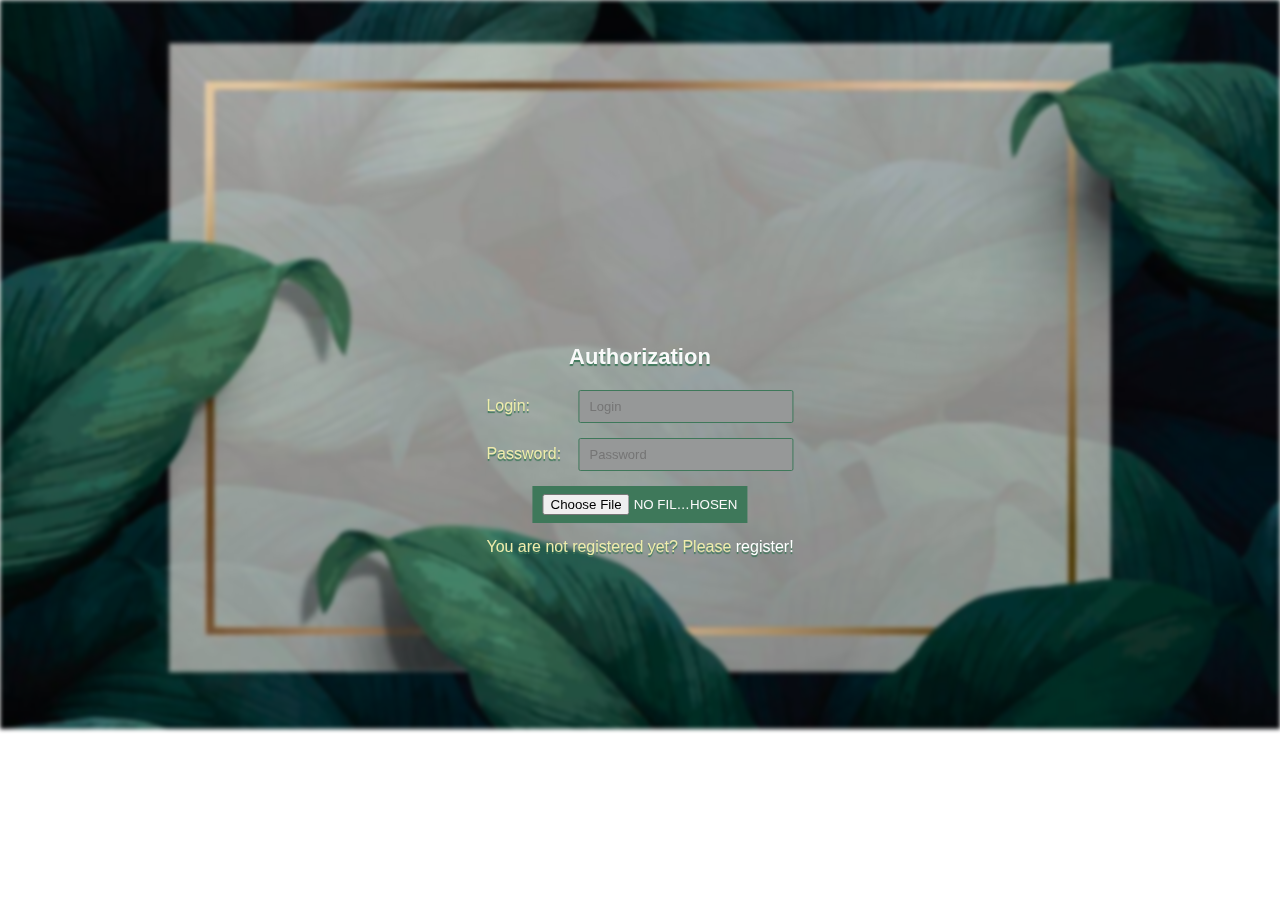
<file: login.html>
<!DOCTYPE html>
<html lang="en">

<head>
    <meta charset="UTF-8">
    <meta http-equiv="X-UA-Compatible" content="IE=edge">
    <meta name="viewport" content="width=device-width, initial-scale=1.0">
    <link rel="shortcut icon" href="../img/favicon.ico" type="images/ico">
    <link rel="stylesheet" href="style-secret.css">
    <title>Login</title>
</head>

<body>
    <img src="img/splash.jpg" alt="" class="img__inner">
    <main>
        <form class="form__inner">
            <div class="h__inner">
                <h3>Authorization</h3>
            </div>
            <p class="p__inner">
                <label for="login">Login: </label>
                <input type="text" name="login" placeholder="Login" required class="input_text login">
            </p>
            <p class="p__inner">
                <label for="password">Password: </label>
                <input type="password" name='password' placeholder="Password" required class="input_text password">
            </p>

            <p class="p__inner" style="justify-content: center;">
                <input type="file" accept=".txt" class="btn__file__choose" id="btn__file__choose" onchange="readFile(this)">
            </p>

            <p class="p__inner">You are not registered yet? Please&nbsp; <a href="registration.html">register!</a></p>
        </form>
    </main>
    <script src="script.js"></script>
</body>

</html>
</file>
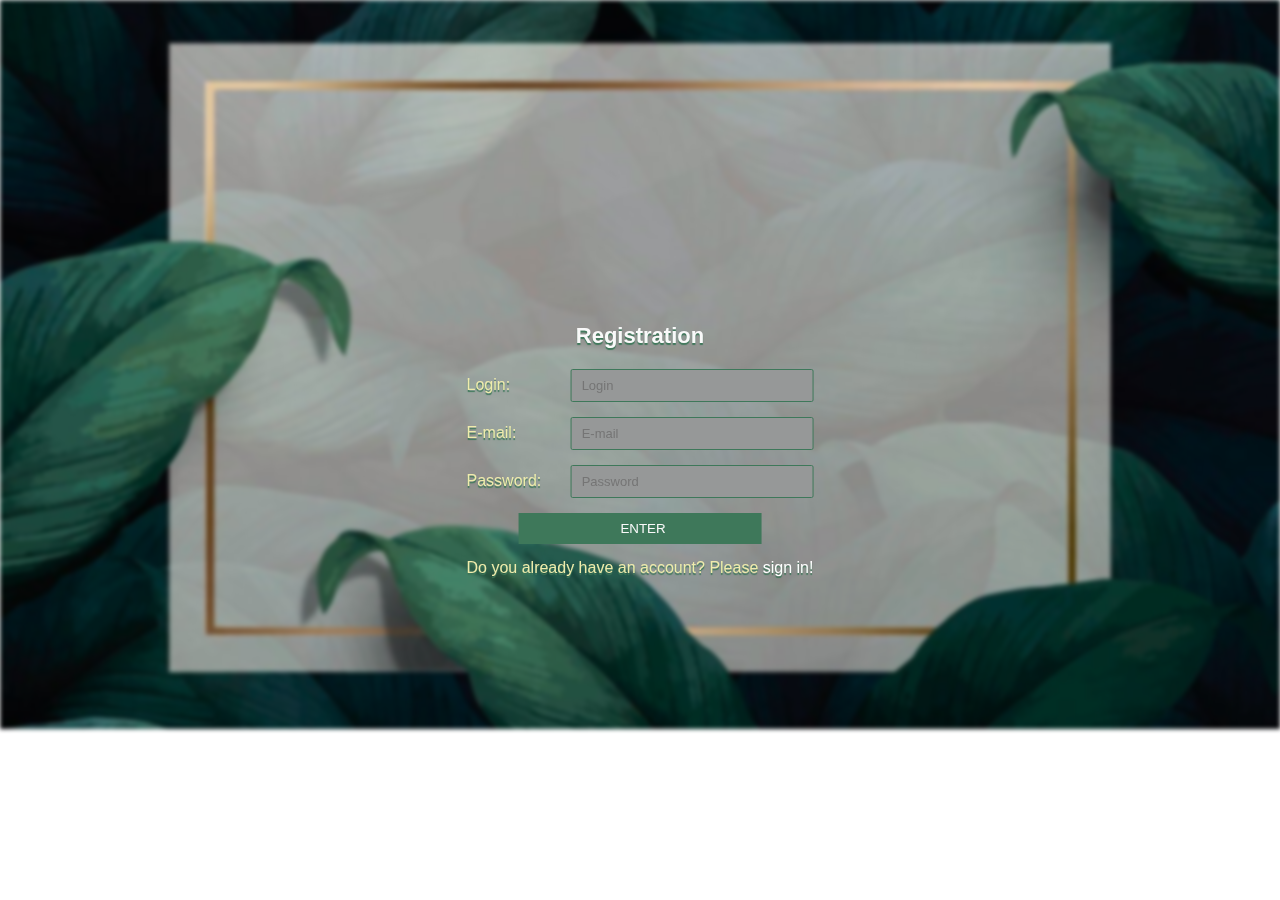
<file: registration.html>
<!DOCTYPE html>
<html lang="en">
<head>
    <meta charset="UTF-8">
    <meta http-equiv="X-UA-Compatible" content="IE=edge">
    <meta name="viewport" content="width=device-width, initial-scale=1.0">
    <link rel="shortcut icon" href="../img/favicon.ico" type="images/ico">
    <link rel="stylesheet" href="style-secret.css">
    <title>Registration</title>
</head>

<body>
    <img src="img/splash.jpg" alt="" class="img__inner">
    <main>
        <form class="form__inner" action="file-reader.php" method="post">
            <div class="h__inner">
                <h3>Registration</h3>
            </div>
            <p class="p__inner">
                <label for="login">Login: </label>
                <input type="text" name="login" placeholder="Login" required class="input_text login" >
            </p>
            <p class="p__inner">
                <label for="e-mail">E-mail: </label>
                <input type="email" name="e-mail" placeholder="E-mail" required class="input_text e-mail">
            </p>
            <p class="p__inner">
                <label for="password">Password: </label>
                <input type="password" name='password' placeholder="Password" required class="input_text password">
            </p>

            <p class="p__inner" style="justify-content: center;">
                <input type="submit" name="submit" value="Enter" class="btn__enter__reg" id="btn__enter__reg">
            </p>
            <p class="p__inner">Do you already have an account? Please&nbsp; <a href="login.html">sign in!</a></p>
            
            <div class="message"></div>
        </form>
        
    </main>

</body>
</html>
</file>
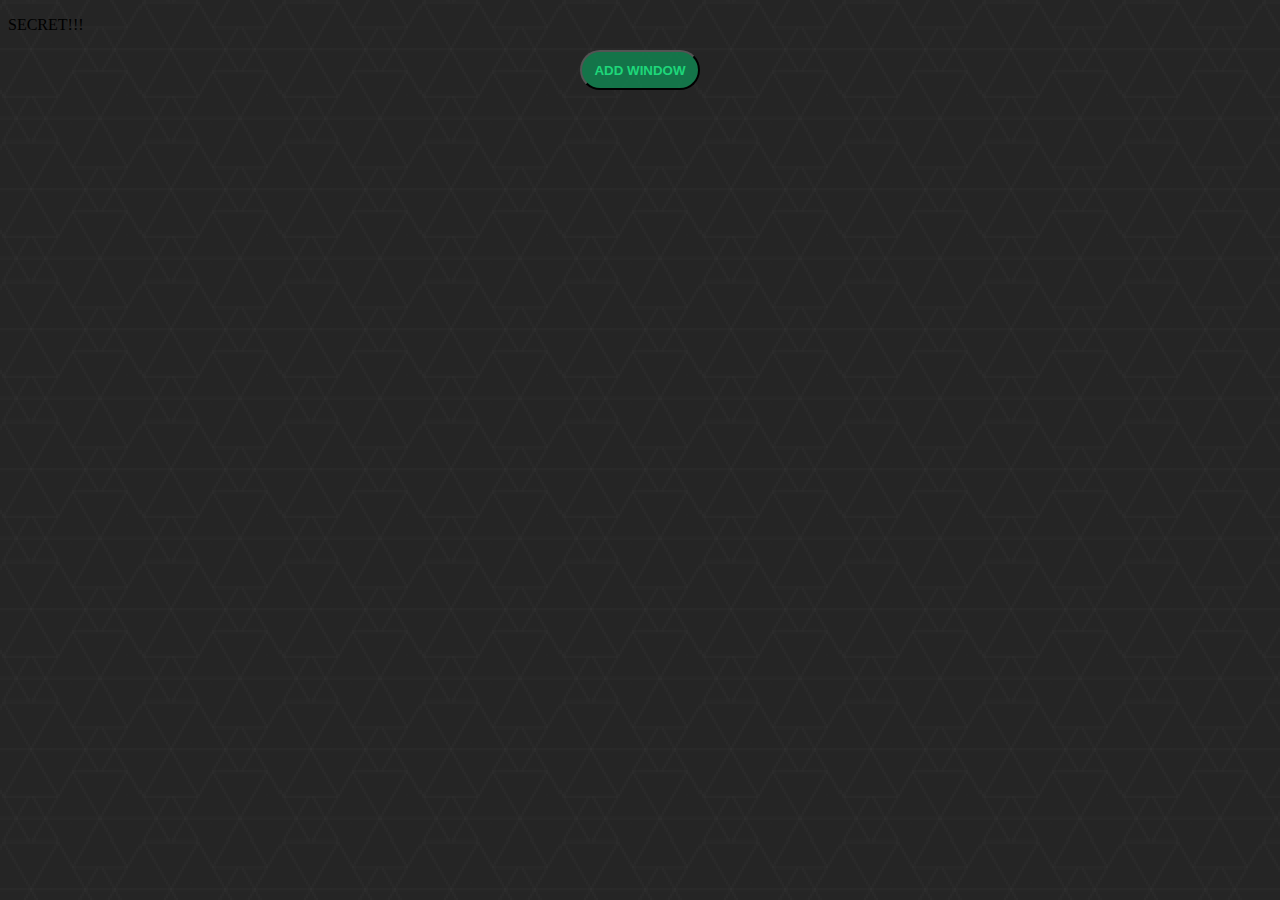
<file: secret.html>
<!DOCTYPE html>
<html lang="en">
<head>
    <meta charset="UTF-8">
    <meta http-equiv="X-UA-Compatible" content="IE=edge">
    <meta name="viewport" content="width=	, initial-scale=1.0">
    <link rel="stylesheet" href="style.css">
    <title>Document</title>
</head>
<body class="body">
    <p>
        SECRET!!!
    </p>
    <button class="button_add-window" onclick="createWindow()">
        ADD WINDOW
    </button>
    <script src="script.js"></script>
</body>
</html>
</file>
<file: style.css>
html {
  scroll-behavior: smooth;
}
/* @media screen and (prefers-reduced-motion: reduce) {
  html {
    scroll-behavior: smooth;
  }
} */
body {
  background-image: url('img/background.png');
  scroll-behavior: smooth;
}

header {
  background-color: rgb(5, 23, 5);
  padding-left: 15px;
}

.my-navbar .nav-link {
  /* color: rgb(178, 228, 211); */
  font-family: 'Gill Sans', 'Gill Sans MT', Calibri, 'Trebuchet MS', sans-serif;
  font-size: 28px;
 
  /* background: repeating-linear-gradient(white, white 2px, #7AB4E2 2px, #7AB4E2 3px); */
  color: rgb(242,239,187);
  background: linear-gradient(347deg, rgba(242,239,187,1) 0%, rgba(236,218,102,1) 17%, rgba(242,239,187,1) 34%, rgba(236,218,102,1) 50%, rgba(242,239,187,1) 66%, rgba(236,218,102,1) 83%, rgba(242,239,187,0.9777626811594203) 100%);
  -webkit-background-clip: text;
  -webkit-text-fill-color: transparent;
}

.my-link.nav-link :hover {
  text-shadow: 4px 1px 7px #08462c;
}

.navbar-nav {
  display: flex;
  flex-direction: row;
  align-items: center;
  gap: 30px
}

@media (max-width: 450px) {
  .nav-link {
    font-size: 25px; 
  }
}

.mainpage {
  text-decoration: none;
  color: #226856;
  text-shadow: 2px 3px 4px rgb(245, 230, 222);
}

.video_album {
  display: block;
  margin: auto;
  height: 300px;
  border: 4px solid #171717;
  border-radius: 25px;
}

.video_book {
  display: block;
  margin: auto;
  height: 450px;
  border: 4px solid #171717;
  border-radius: 25px;
}

.video__text {
  color: rgb(242,239,187);
  background: linear-gradient(347deg, rgba(242,239,187,1) 0%, rgba(236,218,102,1) 17%, rgba(242,239,187,1) 34%, rgba(236,218,102,1) 50%, rgba(242,239,187,1) 66%, rgba(236,218,102,1) 83%, rgba(242,239,187,0.9777626811594203) 100%);
  -webkit-background-clip: text;
  -webkit-text-fill-color: transparent;
  margin-bottom: 20px;
  font-family: 'Gill Sans', 'Gill Sans MT', Calibri, 'Trebuchet MS', sans-serif;
  text-decoration: underline;
} 

.video__subtext {
  /* color: rgb(44, 43, 43);
  text-shadow: 4px 1px 7px #48f373; */
  color: rgb(215, 255, 194);
  background: linear-gradient(347deg, rgb(193, 250, 180) 0%, rgb(144, 236, 102) 17%, rgb(197, 242, 187) 34%, rgb(120, 236, 102) 50%, rgb(204, 242, 187) 66%, rgb(153, 236, 102) 83%, rgba(208, 242, 187, 0.978) 100%);
  -webkit-background-clip: text;
  -webkit-text-fill-color: transparent;
}

.poster {
  
  border-bottom: 2px solid grey;
  position: relative;
}

.poster__container {
  position: absolute;
  left: 50%;
  top: 50%;
  transform: translate(-50%, -50%);
  display: flex;
  flex-direction: column;
  gap: 50px;
  height: 6contain; 
  width: 60%;
}

.poster__img {
  position: relative;
}

.poster__nav {
  width: 50%;
  display: flex;
  justify-content: center;
  flex-direction: column;
  align-items: center;
  align-self: end;
}

.poster__nav-item {
  font-family: 'Gill Sans', 'Gill Sans MT', Calibri, 'Trebuchet MS', sans-serif;
  font-size: 30px;
  text-shadow: 2px 1px 4px #420101;
  color: rgb(242,239,187);
  background: linear-gradient(347deg, rgba(242,239,187,1) 0%, rgba(236,218,102,1) 17%, rgba(242,239,187,1) 34%, rgba(236,218,102,1) 50%, rgba(242,239,187,1) 66%, rgba(236,218,102,1) 83%, rgba(242,239,187,0.9777626811594203) 100%);
  /* color: rgb(236, 230, 133);
  background: linear-gradient(347deg, rgb(244, 241, 183) 0%, rgb(246, 226, 100) 17%, rgb(239, 236, 178) 34%, rgb(220, 197, 120) 50%, rgba(242,239,187,1) 66%, rgb(228, 154, 207) 83%, rgba(242,239,187,0.9777626811594203) 100%); */
  -webkit-background-clip: text;
  -webkit-text-fill-color: transparent;
  text-decoration: none; 
}
.poster__nav :hover {
  font-size: 35px;
  /* color: rgb(29, 150, 29); */
  color: rgb(215, 255, 194);
  background: linear-gradient(347deg, rgb(193, 250, 180) 0%, rgb(144, 236, 102) 17%, rgb(197, 242, 187) 34%, rgb(120, 236, 102) 50%, rgb(204, 242, 187) 66%, rgb(153, 236, 102) 83%, rgba(208, 242, 187, 0.978) 100%);
  -webkit-background-clip: text;
  -webkit-text-fill-color: transparent;
} 

.poster__main-text {
  color: rgb(245, 230, 222);
  font-size: 50px;
  font-weight: 600;
  align-self: flex-end;
  text-align: right;
  font-family: 'Gill Sans', 'Gill Sans MT', Calibri, 'Trebuchet MS', sans-serif;
  text-decoration: underline;
  text-shadow: 2px 2px 4px #226856;
  margin-top: 50px;
}

.poster__text {
  font-size: 30px;
  font-weight: 600;
  align-self: flex-start;
  color: #226856;
  text-shadow: 2px 3px 4px rgb(245, 230, 222);
  /* text-decoration: underline; */
}

@media (max-width: 800px) {
  .poster__img {
   height: 600px;
  }
}

/* .carousel {
  width: 70%;
  margin: 10px auto 0;
  position: absolute;
} */
.carousel {
  width: 100%;
  height: 500px;
  /* margin: 10px auto 0; */
  position: absolute;
}

.section__slider {
  display: flex;
  justify-content: center;
  margin-bottom: 35px;
  margin-top: 25px;
}

.container__slider {
  position: relative;
  height: 500px;
  width: 60%;
}

.border-video {
  position: absolute;
  z-index: 1;
  width: 100%;
  height: 500px;
}

.w-100 {
  height: 500px;
}

.main-content {
  padding-top: 15px;
}

.carousel-caption {
  bottom: 0.25rem;
}

.carousel-caption p {
  font-style: italic;
  font-weight: 400;
}

p.option {
  color: #030101;
  font-weight: 600;
}

.carousel-caption h5 {
  text-shadow: 4px 2px 7px #34332c;
}

.inscript-slider {
  text-align: center; 
  color: rgb(242,239,187);
  background: linear-gradient(347deg, rgba(242,239,187,1) 0%, rgba(236,218,102,1) 17%, rgba(242,239,187,1) 34%, rgba(236,218,102,1) 50%, rgba(242,239,187,1) 66%, rgba(236,218,102,1) 83%, rgba(242,239,187,0.9777626811594203) 100%);
  -webkit-background-clip: text;
  -webkit-text-fill-color: transparent;
  margin-bottom: 20px;
  font-family: 'Gill Sans', 'Gill Sans MT', Calibri, 'Trebuchet MS', sans-serif;
}

.text-over-slider {
  text-align: center;
  color: aliceblue;
  font-family: 'Franklin Gothic Medium', 'Arial Narrow', Arial, sans-serif;
  border: dotted #666 2px;
  border-left:solid rgb(238 226 138) 5px;
  margin:10px;
  padding:10px;
  font-style:italic;
  font-size:16px;
}

hr {
  border-top: 4px double #8c8b8b;
	text-align: center;
}
/* .main-content-img {
    position: relative;
    margin: 35px 0 0 35px;
} */

/* .img-fluid {
  max-width: 100%;
  height: auto; */

/* .single_product_list .main-content-img .photo {
  position: absolute;
  left: -35px;
  top: -35px;
  z-index: -1;
} */
/* .main-content-img IMG { position: relative; }
.img-fluid { left: -120px; top: 25px; }
.photo { left: -240px; top: 50px; } */

.section__info {
  display: grid;
  grid-template-columns: 1fr 1fr 1fr;
  gap: 15px;
  width: 80%;
  margin: 0 auto;
  margin-top: 50px;
}

.cards-text {
  text-align: center;
  color: aliceblue;
  font-family: 'Franklin Gothic Medium', 'Arial Narrow', Arial, sans-serif;
  border: dotted #666 2px;
  border-left:solid rgb(142, 172, 66) 5px;
  margin:10px 40px;
  padding:10px;
  font-style:italic;
  font-size:16px;
}

.section__info-item {
  background-image: url("img/recycle1.jpg");
  background-size: cover; 
  /* background-repeat: no-repeat; */
  height: 330px;
  text-shadow: 2px 3px 5px black;
  border-radius: 30px; 
  display: flex;
  flex-direction: column;
  align-items: center;
  justify-content: space-between;
  padding: 20px;
  text-align: center;
  color: rgb(255, 255, 255);
  gap: 10px;
  transition: 1s transform;
}

.text-save {
font-size: 15px;
font-weight: 400;
text-shadow: 3px 3px 7px rgb(21, 63, 40);
font-family: 'Lucida Sans', 'Lucida Sans Regular', 'Lucida Grande', 'Lucida Sans Unicode', Geneva, Verdana, sans-serif;;
}

.info__icon {
  height: 70px;
}

.section__info-item:hover {
  background-image: url("img/recycle2.jpg");
  background-size: cover;
  /* background-position: center; */
  -webkit-transform: scale(1.1);
  -ms-transform: scale(1.1);
  transform: scale(1.1);
  box-shadow: inset 0 0 0 10px rgb(142, 172, 66);

}

.text-save:hover {
  color: #030101;
}

.grass {
  height: 100px;
  /* background-color: rgb(5, 23, 5); */
  /* border-top: 2px solid rgb(60, 60, 60); */
  margin-top: 25px;
  opacity: 0.8;
  background-image: url('img/grass.png');
  background-size: contain;
}

.carousel-info-item {
  background-color: #171717;
}

.text-feedback {
  color: white;
  font-size: 18px;
  font-family: 'Lucida Sans', 'Lucida Sans Regular', 'Lucida Grande', 'Lucida Sans Unicode', Geneva, Verdana, sans-serif;;
}

.form-main-text {
  color: rgb(242,239,187);
  background: linear-gradient(347deg, rgba(242,239,187,1) 0%, rgba(236,218,102,1) 17%, rgba(242,239,187,1) 34%, rgba(236,218,102,1) 50%, rgba(242,239,187,1) 66%, rgba(236,218,102,1) 83%, rgba(242,239,187,0.9777626811594203) 100%);
  -webkit-background-clip: text;
  -webkit-text-fill-color: transparent;
  margin-bottom: 30px;
  font-family: 'Gill Sans', 'Gill Sans MT', Calibri, 'Trebuchet MS', sans-serif;
  margin-top: 50px;
}

.feedback {
  margin-top: 50px;
}

.btn-outline-success {
  color: rgb(215, 255, 194);
  background: linear-gradient(347deg, rgb(193, 250, 180) 0%, rgb(144, 236, 102) 17%, rgb(197, 242, 187) 34%, rgb(120, 236, 102) 50%, rgb(204, 242, 187) 66%, rgb(153, 236, 102) 83%, rgba(208, 242, 187, 0.978) 100%);
  -webkit-background-clip: text;
  -webkit-text-fill-color: transparent;
}

.backimage {
  background-image: url("img/leaves.png");
  background-size: contain;
  background-repeat: no-repeat;
  background-position: 80%;
}

.text-about {
  color: white;
  font-size: 18px;
  font-family: 'Lucida Sans', 'Lucida Sans Regular', 'Lucida Grande', 'Lucida Sans Unicode', Geneva, Verdana, sans-serif;
  border: dotted #666 2px;
  border-left:solid rgb(185 132 76) 5px;
  margin:10px;
  padding:10px;
  font-style:italic;
  font-size:16px;
}

.text-about-info {
  color: rgb(185 132 76);
  font-size: 19px;
  font-family: 'Lucida Sans', 'Lucida Sans Regular', 'Lucida Grande', 'Lucida Sans Unicode', Geneva, Verdana, sans-serif;
  text-align: center;
  margin-left: 30%;
  margin-top: 30px;
  margin-bottom: 10px;
}

.subtext-about {
  color: aliceblue;
  font-size: 17px;
  font-family: 'Lucida Sans', 'Lucida Sans Regular', 'Lucida Grande', 'Lucida Sans Unicode', Geneva, Verdana, sans-serif;
  text-align: left;
  border: dotted #666 2px;
  border-top:solid rgb(185 132 76) 5px;
  margin:10px;
  padding:10px;
  font-style:italic;
  font-size:16px;
  /* margin-left: 30%; */
}

.health-link {
  text-decoration: underline;
  color: #f22121;
}
 
.about {
  background-image: url("img/leaves1.png");
  background-size: cover;
  background-repeat: no-repeat;
}

.about-info {
  display: flex;
  gap: 40px
}

.about-info-images {
  width: 70%;
  display: flex;
  flex-direction: column;
  justify-content: space-around;
  /* align-items: flex-end; */
}

.about-info-img1 {
  width: 70px;
  align-self: flex-end;
}

.about-info-img2 {
  width: 70px;
  align-self: flex-start;
}

.about-info-img3 {
  width: 70px;
  align-self: flex-end;
}

.about-info-container {
  width: 40%;
  display: flex;
  justify-content: end;
}

.about-greetings {
  display: inline-flex;
  gap: 50px;
}

.about-greetings-box {
  display: flex;
  width: 100%;
  justify-content: center;
}

.about-greetings-img {
  width: 200px;
  height: 190px;
}

.contacts {
  height: 150px;
  background-image: url('img/dirt.jpg');
  background-size: contain;
  font-size: 18px;
  font-family: 'Lucida Sans', 'Lucida Sans Regular', 'Lucida Grande', 'Lucida Sans Unicode', Geneva, Verdana, sans-serif;
  color: white;
  /* text-align: right; */
  display: flex;
  flex-direction: column;
  align-items: center;
}

.contacts__link {
  font-size: 16px;
  color: rgb(215, 255, 194);
  background: linear-gradient(347deg, rgb(193, 250, 180) 0%, rgb(144, 236, 102) 17%, rgb(197, 242, 187) 34%, rgb(120, 236, 102) 50%, rgb(204, 242, 187) 66%, rgb(153, 236, 102) 83%, rgba(208, 242, 187, 0.978) 100%);
  -webkit-background-clip: text;
  -webkit-text-fill-color: transparent;
  text-decoration: none;
  text-shadow: 1px 2px 2px rgb(14, 135, 49);
}

.contacts__link:hover { 
  color: rgb(121, 95, 18);
}

.contacts__item {
  font-size: 16px;
  margin: 0;
  align-self: center;
}

.contacts__links {
  /* align-self: flex-end; */
  display: flex;
  flex-direction: row;
  justify-content: center;
  gap: 30px;
  flex-grow: 2;
}

.contacts__copyright {
  align-self: center;
  display: flex;
  align-items: flex-end;
}

.contacts__title {
  margin-top: 10px;
}

.window {
  display: flex;
  flex-direction: column;
  width: 300px;
  background-color: #f3f3f3;
  position: absolute;
  border: 2px solid rgb(46, 46, 46);
}

.window__close {
  width: 22px;
  height: 22px;
  display: flex;
  justify-content: center;
  align-items: center;
  border: 1px solid black;
  border-radius: 20px;
  margin-right: 5px;
  background-color: #1ffacb;
  opacity: 0.9;
  font-size: 20px;
}

.window__close:hover {
  background-color: #24d5a0;
}

.window__navigation {
  height: 35px;
  border-bottom: 1px solid rgb(0, 0, 0);
  display: flex;
  flex-direction: row;
  justify-content: flex-end;
  align-items: center;
  background-color: #75f595;
}

.button_add-window {
  display: block;
  margin: 0 auto;
  height: 40px;
  width: 120px;
  background-color: rgba(14, 142, 84, 0.756);
  border-radius: 20px;
  color: rgb(30, 215, 122);
  font-weight: 600;
}

.button_add-window:hover {
  color: #25e3a4;
}

.window__content {
  height: 365px;
  display: flex;
  align-self: center;
  
}

.window__collapse {
  width: 22px;
  height: 22px;
  display: flex;
  justify-content: center;
  align-items: center;
  border: 1px solid black;
  border-radius: 20px;
  margin-right: 5px;
  background-color: #f1f1f1;
  opacity: 0.9;
  font-size: 20px;
}
</file>
<file: style-secret.css>
/* Reset */
* {
    margin: 0;
    padding: 0;
    box-sizing: border-box;
}

body {
    font-family: "Poppins", sans-serif;
}

h1 {
    font-size: calc(0.1em + 6vw);
}

h2 {
    font-size: calc(0.1em + 3vw);
}

h3 {
    font-size: calc(0.1em + 1.5vw);
}

/* scroll edit */
::-webkit-scrollbar {
    width: 5px;
    /* ширина нового скроллбара */
}

::-webkit-scrollbar-track {
    background: #85888c;
    /* цвет фона у дорожки */
}

::-webkit-scrollbar-thumb {
    border: 3px solid #0e7453ca;
    /* толщина, стиль и цвет рамки */
}

.container {
    max-width: 80%;
    padding: 0 10px;
    margin: 0 auto;
    /* border: 2px solid red; */
}

.form__inner {
    position: absolute;
    top: 50%;
    left: 50%;
    margin-right: -50%;
    transform: translate(-50%, -50%);

    text-shadow: 0 2px 1px #3e785a;
}

.p__inner {
    color: rgb(239, 236, 172);
    background: linear-gradient(347deg, rgb(234, 230, 160) 0%, rgb(226, 207, 86) 17%, rgrgb(240, 237, 178)4%, rgba(236,218,102,1) 50%, rgba(242,239,187,1) 66%, rgba(236,218,102,1) 83%, rgba(242,239,187,0.9777626811594203) 100%);
    font-size: calc(0.2em + 1vw);
    display: flex;
    align-items: baseline;
    justify-content: space-between;
}

.p__align__just {
    text-align: justify;
}

.h__inner h2, .h__inner h3 {
    font-size: 22px;
    padding-bottom: 20px;
    text-align: center;
    color: #f9f9f9;
}

.form__inner .input_text {
    /* Size and position */
    width: 70%;
    padding: 8px 4px 8px 10px;
    margin-bottom: 15px;

    /* Styles */
    border: 1px solid #3e785a;
     /* Fallback */
    background: rgb(150 152 152);
    border-radius: 2px;

    /* Font styles */
    font-family: 'Raleway', 'Lato', Arial, sans-serif;
    color: rgb(20, 128, 16);
    font-size: 13px;
}

.img__inner {
    background: url("img/splash.jpg");
    width: 100%;
    position: fixed;
    filter: blur(2px);
}

.btn__enter__login, .btn__enter__reg,.btn__file__choose{
    border:1px;
    color:#f9f9f9;
    text-transform: uppercase;
    background-color: #3e785a;
    width: 70%;
    padding: 8px 4px 8px 10px;
    margin-bottom: 15px;
}

.p__inner a {
    color:#ffffff;
    text-decoration: none;
}
</file>
